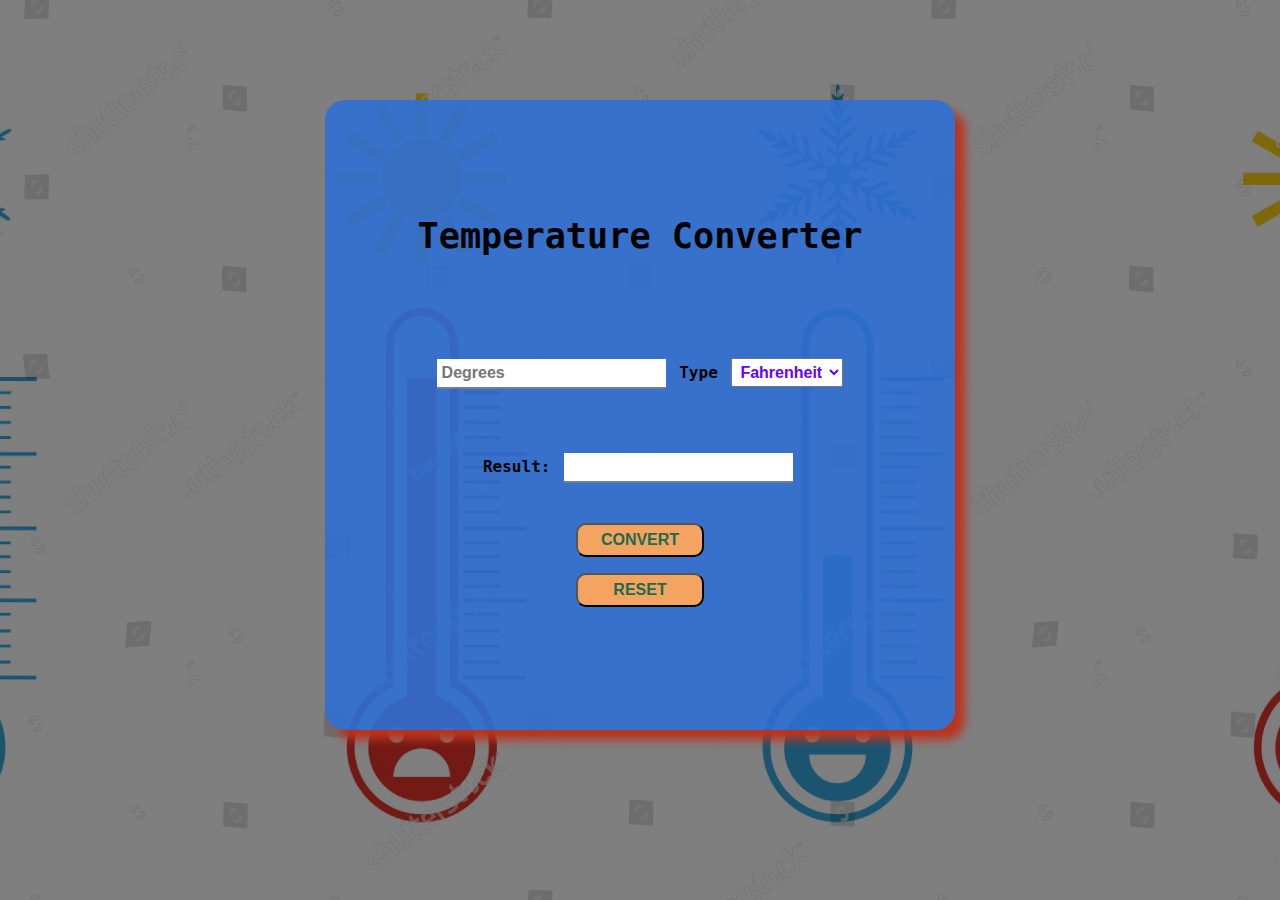
<file: Task 3/index.html>
<!DOCTYPE html>
<html lang="en">
<head>
    <meta charset="UTF-8">
    <meta http-equiv="X-UA-Compatible" content="IE=edge">
    <meta name="viewport" content="width=device-width, initial-scale=1.0">
    <link rel="stylesheet" href="style.css">
    <title>Temperature Converter</title>
</head>
<body>
    <div class="container">
        <div class="box">
            <p class="head">Temperature Converter</p>
            <div class="inp">
                <input type="number" id="num" placeholder="Degrees">
                <label>Type</label>
                <select id="type">
                    <option value="Fahrenheit">Fahrenheit</option>
                    <option value="Celsius">Celsius</option>
                </select>
            </div>
            <div class="oup">
                <label>Result: </label>
                <input type="text" id="num1">
            </div>
              <div class="buttons">
                <div class="bt">
                    <button class="btn" onclick="covt()">CONVERT</button>
                </div>
                <div class="bt1">
                    <button class="btn" onclick="refresh()">RESET</button>
                </div>
              </div>
        </div>
    </div>
    <script src="script1.js"></script>
</body>
</html>
</file>
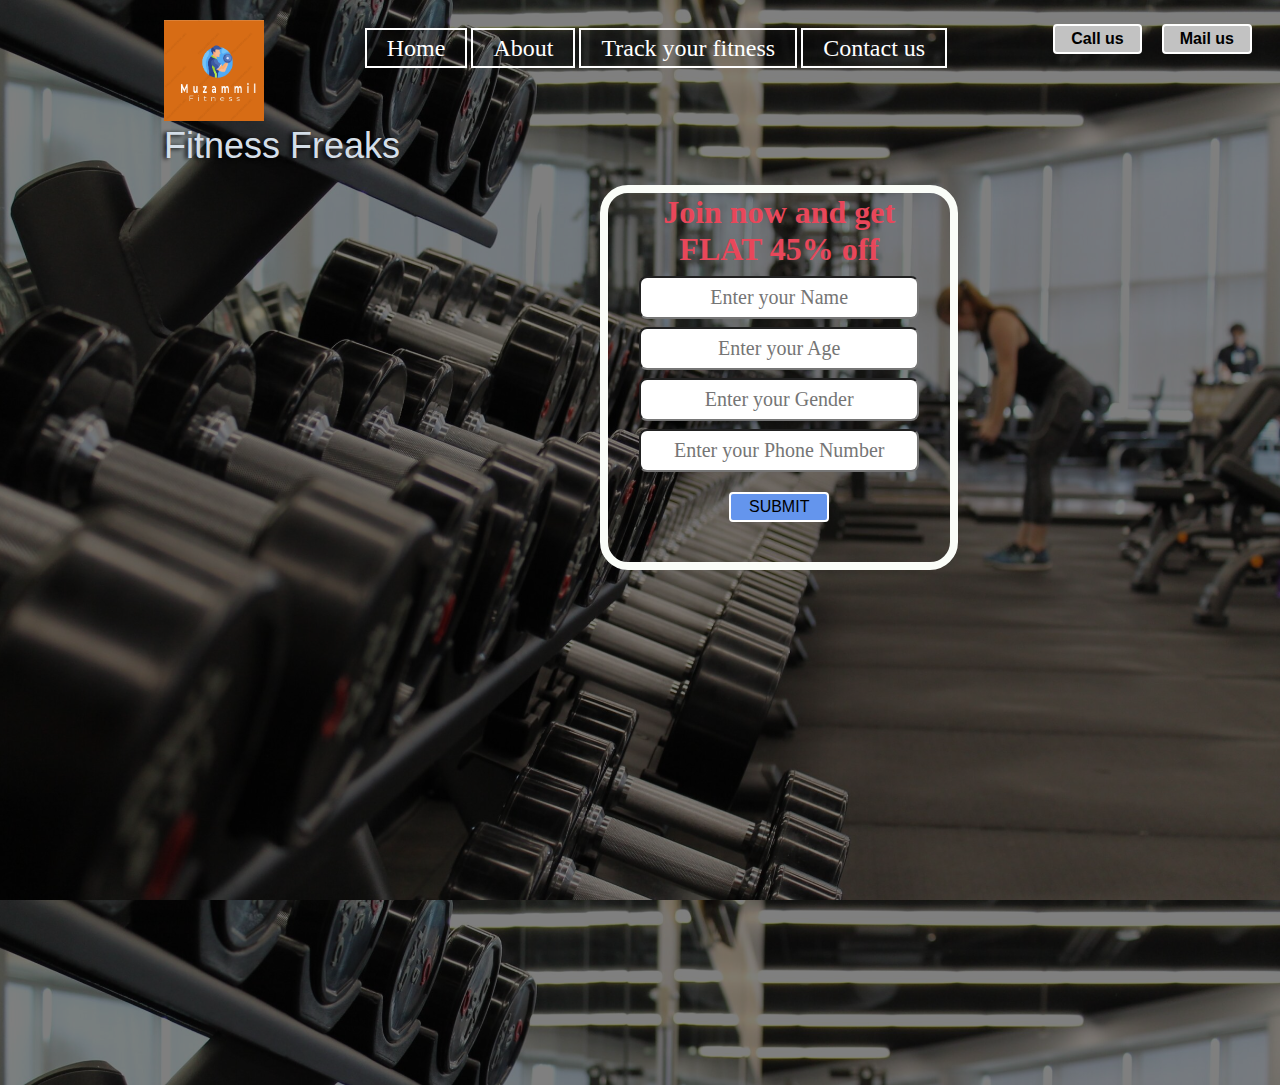
<file: Task 1/ind.html>
<!DOCTYPE html>
<html lang="en">
<head>
    <meta charset="UTF-8">
    <meta http-equiv="X-UA-Compatible" content="IE-edge">
    <meta name="viewport" content="width=device-width, initial-scale=1.0">
   <title>Fitness Freaks</title>
</head>
<link rel="stylesheet" href="style.css">
<body>
    <header class="header">
        <div class="left">
            <img src="gym_logo.png" alt="">
            <div>Fitness Freaks</div>
            </div>
            <div class="mid">
                <ul class="navbar">
                    <li><a href="">Home</a></li>
                    <li><a href="">About</a></li>
                    <li><a href="">Track your fitness</a></li>
                    <li><a href="">Contact us</a></li>
                </ul>
            </div>
            <div class="right">
                <button class="btn"><b>Call us</b></button>
                <button class="btn"><b>Mail us</b></button>
            </div>
    </header>
    <div class="container">
        <h1 style="color:rgb(232, 71, 90); text-align:center; font-family:'Baloo 2',cursive;">
        Join now and get FLAT 45% off</h1>
                   <form action="noaction.php">
                     <div class="form-group">
                        <input type="text" name="" placeholder="Enter your Name">
                        <div class="form-group">
                            <input type="text" name="" placeholder="Enter your Age">
                            <div class="form-group">
                                <input type="text" name="" placeholder="Enter your Gender">
                                <div class="form-group">
                                    <input type="text" name="" placeholder="Enter your Phone Number">
                     </div>
                     <button class="btn" onclick="sub()">SUBMIT</button>
                   </form>
    </div>
    <script src="main.js"></script>
</body>
</html>
</file>
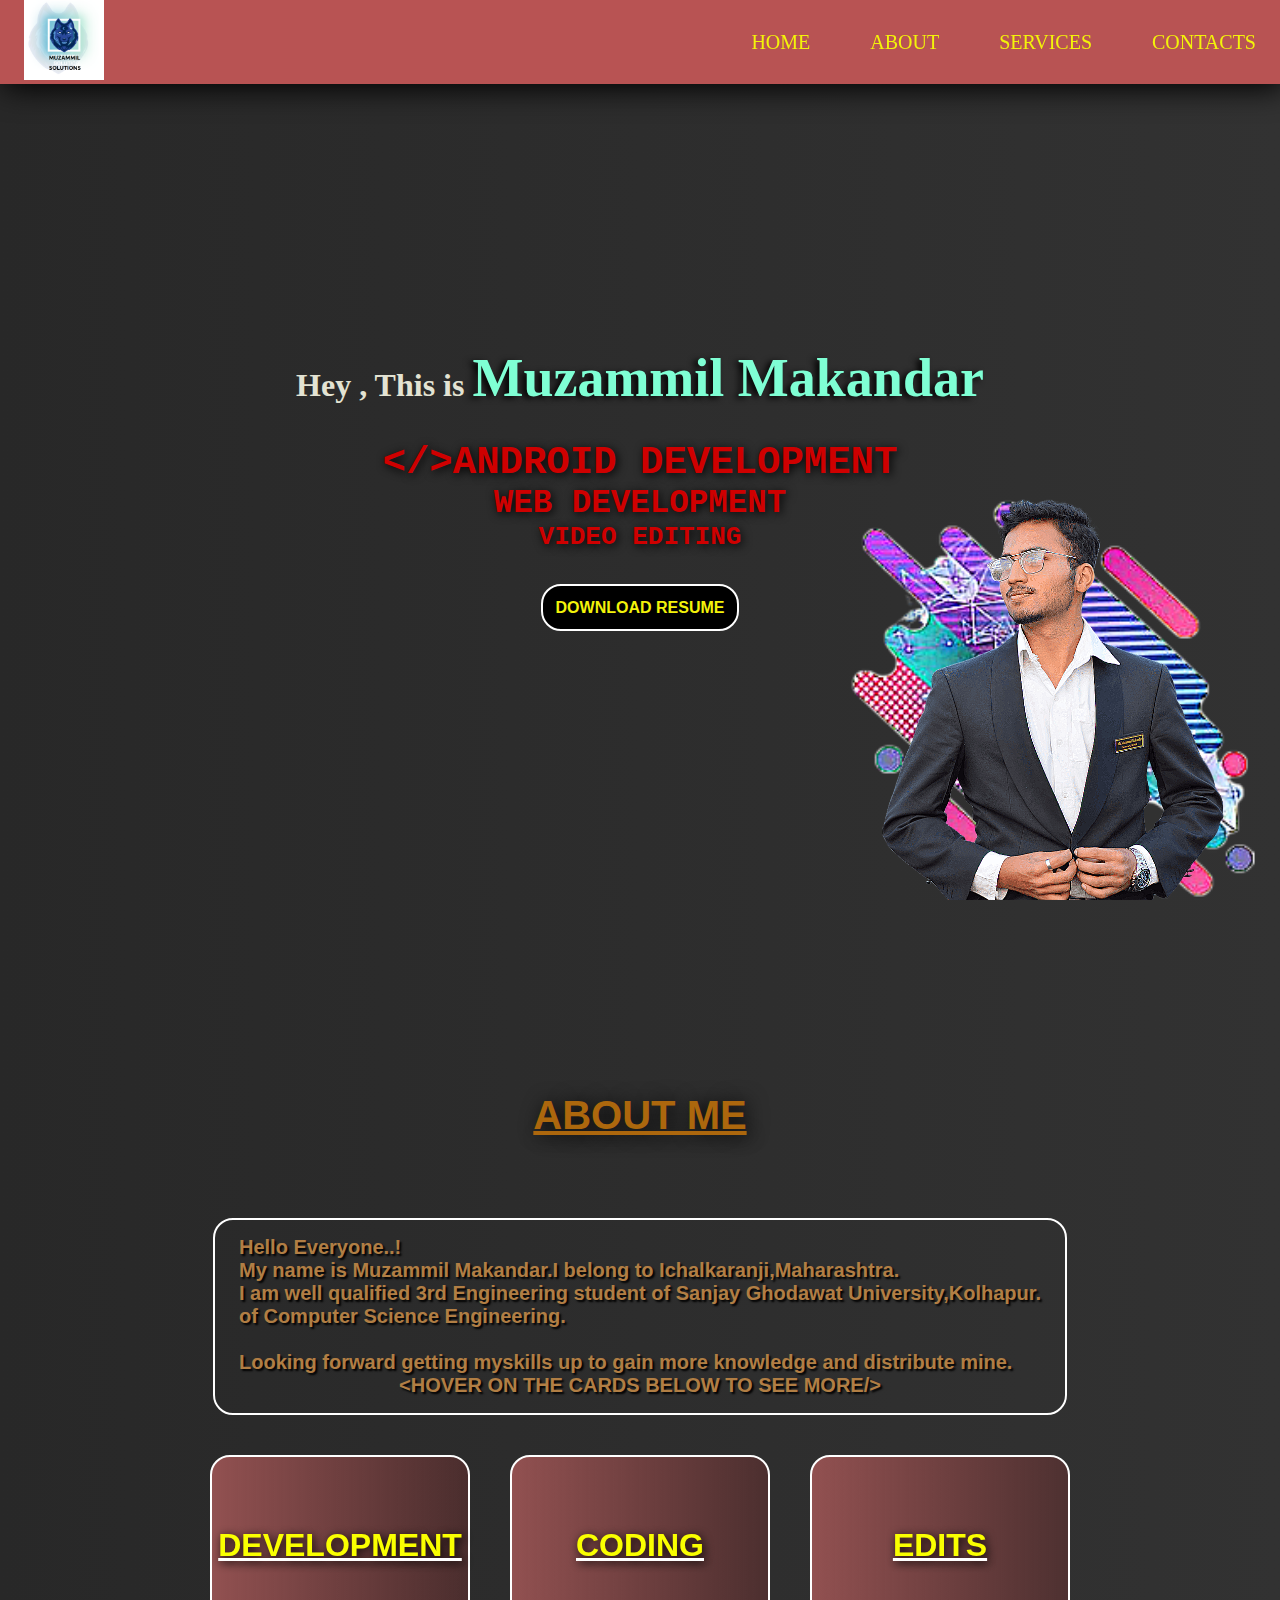
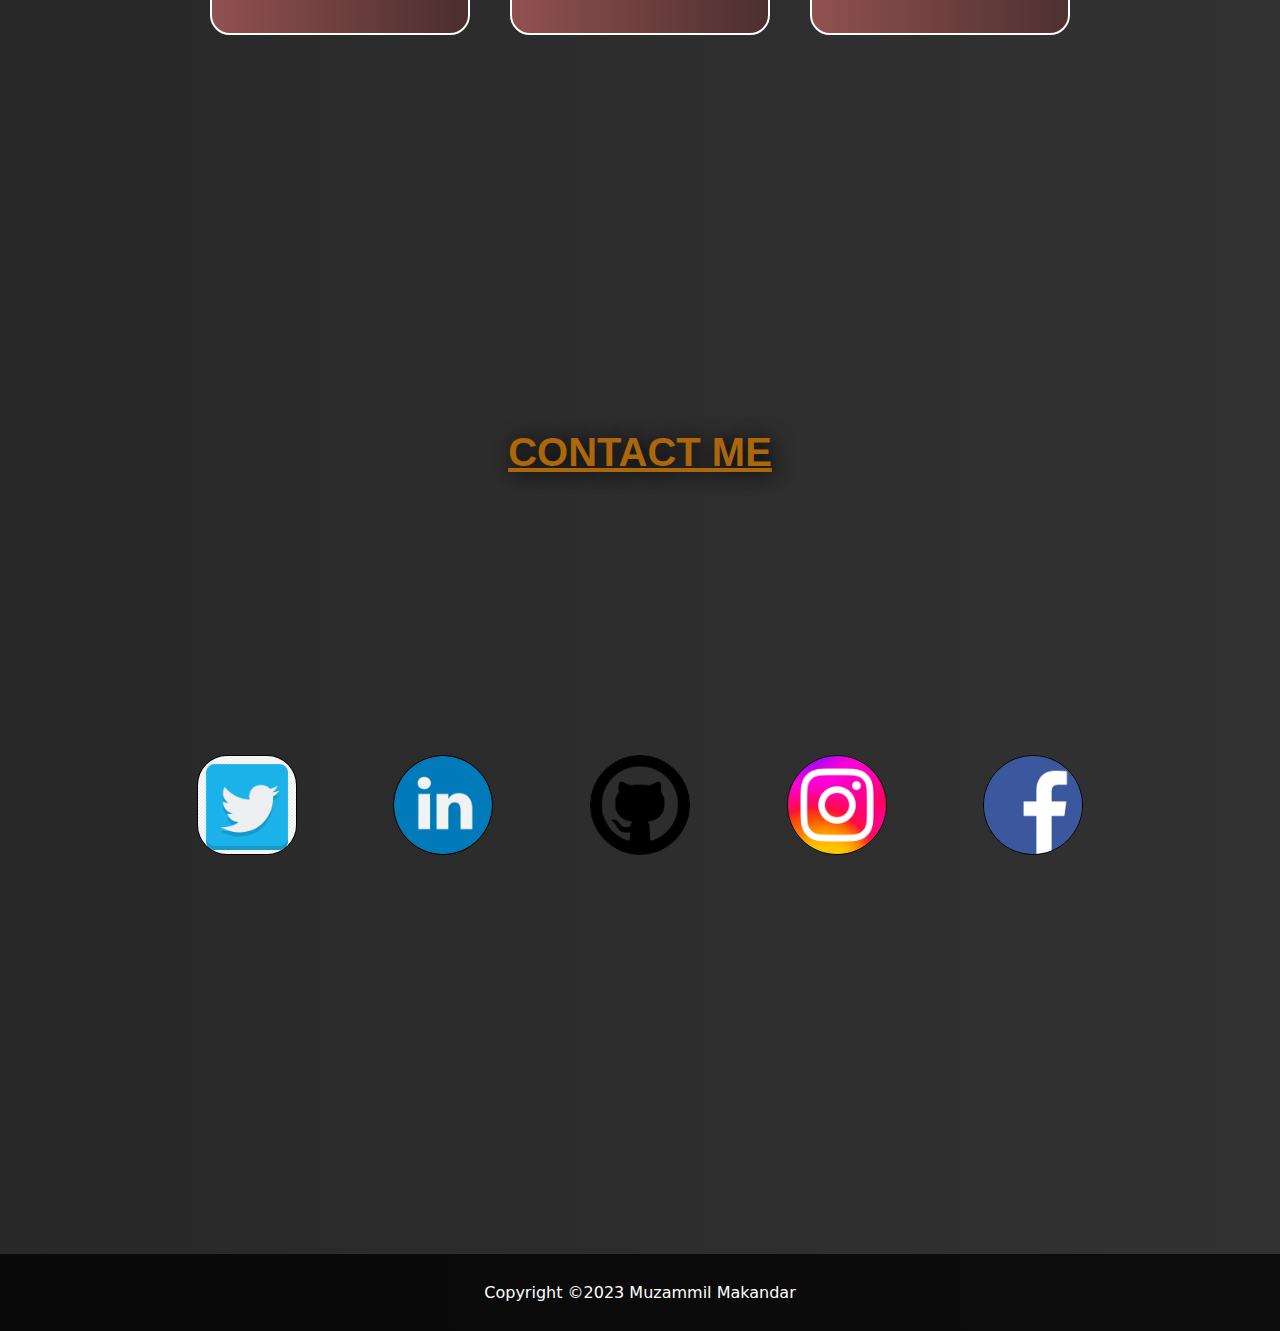
<file: Task 2/newspf.html>
<!DOCTYPE html>
<html lang="en">
<head>
    <meta charset="UTF-8">
    <meta http-equiv="X-UA-Compatible" content="IE=edge">
    <meta name="viewport" content="width=device-width, initial-scale=1.0">
    <link rel="stylesheet" media="screen and (max-width:480px)" href="style1.css">
    <link rel="stylesheet"  href="style1.css">
    <link rel="shortcut icon" type="image/x-icon" href="my_logo.jpg">
    <title>Muzammil Solution</title>

</head>
<body>
    <header>
        <nav>
            <nav class="navbar">
                <a href="#" class="branding"><img src="my_logo.png" alt=""></a>
                <ul class="menu">
                    <li class="item">
                        <a href="#home" class="link">HOME</a>
                    </li>
                    <li class="item">
                        <a href="#about" class="link">ABOUT</a>
                    </li>
                    <li class="item">
                        <a href="#services" class="link">SERVICES</a>
                    </li>
                    <li class="item">
                        <a href="#contact" class="link">CONTACTS</a>
                </ul>
                <div class="hamburger">
                    <span class="resto"></span>
                    <span class="resto"></span>
                    <span class="resto"></span>
                    <span class="resto"></span>
                </div>
            </nav>
        </nav>
    </header>

    <section id="home">
        <div class="container">
            <div class="textrow">
                <div class="text">
                    <h1>Hey , This is <span> Muzammil Makandar</span></h1>

                </div>
                <p class="Solution">&lt;/>ANDROID DEVELOPMENT</p>
                <P class="SolutionP">WEB DEVELOPMENT</P>
                <P class="SolutionPa">VIDEO EDITING</P>
                <div class="resume">
                    <a href="https://drive.google.com/file/d/19eMOZ5yrzg0dmcA_BJKt60JybQbykCgN/view?usp=sharing" target="_blank" class="res">
                        <p>DOWNLOAD RESUME</p>
                    </a>
                </div>
                <div class="images">
                    <img src="stile.png" class="shape">
                    <img src="myself.png" class="boyz">
                </div>
            </div>
        </div>
    </section>
    <section id="about">
        <div class="container1">
            <h1 class="head">ABOUT ME</h1>
            <h1 class="me">Hello Everyone..!<br> My name is Muzammil Makandar.I belong to Ichalkaranji,Maharashtra.<br>I am well qualified 3rd Engineering student of Sanjay Ghodawat University,Kolhapur.<br>of Computer Science Engineering.
                <br><br>Looking forward getting myskills up to gain more knowledge and distribute mine.  
            <p class="extra">&lt;HOVER ON THE CARDS BELOW TO SEE MORE/&gt;</p>
            <p class="padding-top:350px"></p>

            </h1>
            <section id="services">
            <div class="box">
                <div class="flip-card" tabindex="0">
                    <div class="flip-card-inner">
                        <div class="flip-card-front">
                            <h1>DEVELOPMENT</h1>
                        </div>
                        <div class="flip-card-back">
                            <ul>
                                <li>HTML</li>
                                <li>CSS</li>
                                <li>JAVASCRIPT</li>
                                <li>BOOTSTRAP</li>
                                <li>REACT JS</li>
                                <li>ANGULAR JS</li>
                                <li>PHP</li>
                            </ul>
                        </div>
                    </div>
                </div>
                <div class="flip-card" tabindex="0">
                    <div class="flip-card-inner">
                        <div class="flip-card-front">
                            <h1>CODING</h1>
                        </div>
                        <div class="flip-card-back">
                            <ul>
                                <li>C</li>
                                <li>C++</li>
                                <li>JAVA</li>
                                <li>SQL</li>
                                <li>R</li>
                            </ul>
                        </div>
                    </div>
                </div>
                <div class="flip-card" tabindex="0">
                    <div class="flip-card-inner">
                        <div class="flip-card-front">
                            <h1>EDITS</h1>
                        </div>
                        <div class="flip-card-back">
                            <ul>
                                <li>IMAGE UDATION</li>
                                <li>PHOTOSHOP</li>
                                <li>PRIEMERE PRO</li>
                                <li>AFTER EFFECTS</li>
                                <li>VIDEO EDIT</li>
                            </ul>
                        </div> 
                    </div>
                </div>
            </section>
            </section>
            <section id="contact">
                <div class="container4">
                    <h1 class="head">CONTACT ME</h1>
                    <div class="box2">
                        <div class="logos" id="twitter"><a href="https://twitter.com/MuzammilMakandar4?s=09" 
                            target="_blank"> <img src="twitter_logo.png" alt=""></a></div>
                    
                    <div class="logos" id="linkedin"><a href="https://www.linkedin.com/in/muzammil-makandar-15547523a" target="_blank"> 
                        <img src="linkedin_logo.png" alt=""></a></div>
                
                <div class="logos" id="github"><a href="https://github.com/muzammil2406" target="_blank"> 
                    <img src="github_logo.png"  alt=""></a></div>
            
            <div class="logos" id="insta"><a href="https://instagram.com/the__muzzu?igshid=YmMyMTA2M2Y=" target="_blank"> 
                <img src="insta_logo.png"  alt=""></a></div>
        
        <div class="logos" id="facebook"><a href="https://www.facebook.com/muzammil.makandar.54?mibextid=ZbWKwL" target="_blank"> 
            <img src="fb_logo.png"  alt=""></a></div>
    
                </div>
            </section>
            <footer class="ftr">
                <p>Copyright &copy;2023 Muzammil Makandar</p>
            </footer>
            <script src="newpf.js"></script>
</body>
</html>
</file>
<file: Task 3/style.css>
*{
    box-sizing: border-box;
    padding: 0;
    margin: 0;
}
body{
    background-color: rgb(219, 228, 236);
    background-image: linear-gradient(rgba(0,0,0,0.5),rgba(0,0,0,0.5)), url(temp.jpg);
    height: 100vh;
    background-size: contain;
    background-position: center;
}

.container{
    display: flex;
    align-items: center;
    justify-content: center;
    font-family: monospace;
    font-size: 20px;
}

.box{
    background-color: rgba(47, 111, 212, 0.898);
    border-radius: 20px;
    box-shadow: 10px 10px 10px rgb(187, 52, 31);
    height: 70vh;
    width: 70vh;
    display: flex;
    align-items: center;
    justify-content: center;
    flex-direction: column;
    padding: 20px;
    margin: 5em;
}

.head{
    font-family: monospace;
    font-weight: bold;
    font-size: 2.2rem;
    padding-bottom: 2em;
}

select{
    padding: 4px;
    font-size: 16px;
    color: rgb(102, 0, 255);
    font-weight: bold;
    margin: 4px;
}

#num,#num1{
    padding: 5px;
    font-size: 16px;
    font-weight: bold;
    margin: 4px;
    color: blue;
    border: none;
    border-bottom: 2px solid slategray;
}

.oup,.inp{
    padding: 24px 4px;
    font-size: 16px;
    font-weight: bold;
    margin: 4px;
}

.btn{
    width: 8em;
    padding: 6px;
    margin: 8px;
    background-color: sandybrown;
    color: rgb(32, 105, 81);
    border-radius: 10px;
    font-size: 16px;
    font-weight: bold;
    cursor: pointer;
}

.btn:hover{
    background-color: rgb(89, 65, 243);
    transition-duration: 0.3s;
}

.button{
    display: flex;
}
</file>
<file: Task 1/style.css>
*{
    box-sizing: border-box;
    padding: 0;
    margin: 0;
}
body{
    background-color: rgb(201, 212, 222);
    background-image: linear-gradient(rgba(0,0,0,0.5),rgba(0,0,0,0.5)), url(gym_bg.jpg);
    height: 100vh;
    background-size: cover;
    background-position: center;
    
}
html{
    height: 100%
}
.left{
    display: inline-block;
    position: absolute;
    left: 164px;
    top: 20px;
    color: rgb(212, 222, 232);
}
.left img{
    width: 100px; 
}
.left div{
    font-size: 4vmin;
    font-family: 'Gill Sans', 'Gill Sans MT', Calibri, 'Trebuchet MS', sans-serif;
    font-weight: 80;
    text-shadow: -0.08em 0.03em 0.12em rgba(0, 0, 0, 0.9);
}
.mid{
    display: block;
    position: sticky;
    margin: 20px auto;
    width: 48%;
    color: rgb(30, 120, 200);
}
.right{
    display:inline-block ;
    position: absolute;
    right: 20px;
    top: 20px;
    color: burlywood;
}
.navbar{
    margin: -150px;
    float: right;
    list-style-type:none ;
    padding-right: 150px;
}
.navbar li {
    display: inline-block;
}
.navbar li a{
    text-decoration: none;
    color: #fff;
    padding: 5px 20px;
    border: 2px solid #fff;
    font-size: 1.5pc;
}

.navbar li a:hover,
.navbar li a.active{
    color: coral;
    text-decoration: overline;
}

.btn{
    margin: 4px 8px;
    color: rgb(0, 0, 0);
    background-color: rgb(194,194,194);
    border: 2px solid white;
    border-radius: 4px;
    transition: 0.6s ease;
    padding: 4px 16px;
    font-size: 16px;
    cursor: pointer;
}
.btn:hover{
    background-color: rgb(99,99,99);
}
.container{
    border: 8px solid rgb(250, 253, 248);
    margin: 185px 600px;
    padding: 1px 20px 20px 20px;
    width: 28%;
    border-radius: 28px;
}
.form-group input{
    text-align: center;
    display: block;
    width: 280px;
    padding: 8px;
    border: 2px solid block;
    margin: 8px auto;
    font-size: 20px;
    border-radius: 8px;
    font-family: 'Baloo 2',cursive;
}
.container button{
    margin: 20px auto;
    display: block;
    width: 100px;
    background-color: cornflowerblue;
}
</file>
<file: Task 2/style1.css>
*{
    margin: 0;
    padding: 0;
    box-sizing: border-box;
}

body{

    background: linear-gradient(to right,#282828,#505050);
    background-size: contain;
    margin: 0;
    padding: 0;
    height: 100%;
    scroll-behavior: smooth;
    background-size: 400% 400%;
    animation: gradient 5s ease infinite;
}
@keyframes gradient{
    0%{
        background-position: 0% 50%;
    }
    50%{
        background-position: 100% 50%;
    }
    100%{
        background-position: 0% 50%;
    }
}

header{
    background-color: rgb(184, 83, 83);
    position: -webkit-sticky;
    align-self: stretch;
    position: sticky;
    top: 0;
    z-index: 4;
    box-shadow: 4px 4px 30px black;
    ;
}
li{
    list-style: none;
}
a{
    color: rgb(243, 243, 10);
    text-decoration: none;
}

.navbar{
    min-height: 64px;
    display: flex;
    justify-content: space-between;
    align-items: center;
    padding: 0 24px;
    font-family: 20px;
}
.menu{
    display: flex;
    justify-content: space-between;
    align-items: center;
    gap: 60px;
    font-size: 20px;
}
.branding img{
    font-size: 2rem;
    height: 5rem;
    width: 5rem;
}
.link{
    transition: 0.7s ease;
}
.link:hover{
    color:rgb(207, 129, 41);
}
.hamburger{
    display: none;
    cursor: pointer;
}
.resto{
    display: block;
    width: 24px;
    height: 4px;
    margin: 6px auto;
    -webkit-transition: all 0.3s ease-in-out;
    transition: all 0.3s ease-in-out;
    background-color: wheat;
}
@media(max-width:768px) {
    .hamburger{
        display: block;
    }
    .hamburger .active .bar:nth-child(2)
    {
        opacity: 0;
    }
    .hamburger .active .bar:nth-child(1)
    {
        transform: translateY(10px) rotate(45deg);
    }
    .hamburger .active .bar:nth-child(3)
    {
        transform: translateY(-10px) rotate(-45deg);
    }
.menu{
    position: fixed;
    left: -100%;
    top: 70px;
    gap: 0;
    flex-direction: column;
    background-color: black;
    width: 100%;
    text-align: center;
    transition: 0.3s;
}
.item{
    margin: 16px 0px;
}
.menu .active{
    left: 0;
}
}
#home{
    min-height: 90vh;
    display: flex;
    align-items: center;
    justify-content: center;
}
.container{
    display: flex;
    justify-content: space-evenly;
    align-items: center;
}
.photo{
    padding: 32px;
}
.images{
    width: 20%;
    height: 50%;
    position: absolute;
    bottom: 0;
    right: 100px;
}
.images img{
    height: 90%;
    position: absolute;
    left: 50%;
    bottom: 0;
    transform: translateX(-50%);
    transition: bottom 1s, left 1s;
}
.images:hover .shape{
    bottom: 40px;
}
.images:hover .boyz{
    left: 45%;
}
h1{
    color: rgb(227, 227, 211);
    font-family: cursive;
    margin: 1em;
}
.text{
    text-align: left;
    color: rgb(255,255,255);
}
.resume{
    background-color: black;
    font-size: 1em;
    padding: 0.8em;
    margin: 2em;
    font-family: 'Trebuchet MS', 'Lucida Sans Unicode', 'Lucida Grande', 'Lucida Sans', Arial, sans-serif;
    border-radius: 20px;
    border: 2px solid white;
    font-weight: bold;
}
.res:hover{
    color: rgb(255,255,53);
    transition-duration: 0.6s;
    background-color: slateblue;
}
div span{
    font-size: 6vh;
    font-family: cursive;
    color: aquamarine;
    font-weight: bold;
    text-shadow: -0.08em 0.03em 0.12em rgba(0, 0, 0, 0.9);
}
.text span:not(:first-child){
    margin-left: -0.23em;
}
.textrow{
    display: flex;
    flex-direction: column;
    align-items: center;
    justify-content: center;
    text-align: left;
}
.Solution{
    font-family: monospace;
    font-weight: bold;
    color: rgb(207, 0, 0);
    text-shadow: 2px 2px 10px rgb(0,0,0);
    font-size: 3em;
    text-align: center;
}
.SolutionP{
    font-family: monospace;
    font-weight: bold;
    color: rgb(207, 0, 0);
    text-shadow: 2px 2px 10px rgb(0,0,0);
    font-size: 2.5em;
    text-align: center;
}
.SolutionPa{
    font-family: monospace;
    font-weight: bold;
    color: rgb(207, 0, 0);
    text-shadow: 2px 2px 10px rgb(0,0,0);
    font-size: 2em;
    text-align: center;
}
.container1{
   display: flex;
   justify-content: center;
   align-items: center;
   margin-top: 100px 100px;
   flex-direction: column;
   flex-wrap: wrap;
   min-height: 100vh;
}
.head{
    text-align: center;
    font-size: 40px;
    font-family: 'Gill Sans', 'Gill Sans MT', Calibri, 'Trebuchet MS', sans-serif;
    text-decoration: underline;
    color: rgb(172, 103, 13);
    text-shadow: 4px 2px 20px rgb(0,0,0);
    padding: 20px;
}
.me{
    font-family: 'Segoe UI', Tahoma, Geneva, Verdana, sans-serif;
    font-size: 20px;
    padding: 16px 24px;
    color: rgb(177, 126, 68);
    text-shadow: 2px 2px 2px black;
    align-items: center;
    margin: 20px 28px;
    border: 2px solid rgb(255,255,255);
    border-radius: 20px;
    display: flex;
    align-items: center;
    text-align: left;
    justify-content: center;
    flex-direction: column;
}
.box{
    display: flex;
    flex-wrap: wrap;
    width: 100%;
    justify-content: space-evenly;
    align-items: center;
}
.flip-card{
    width: 300px;
    height: 220px;
    perspective: 1000px;
    padding: 20px;
}
.flip-card-inner{
    position: relative;
    width: 100%;
    height: 100%;
    text-align: center;
    transition: transform 0.6s;
    transform-style: preserve-3d;
}
.flip-card:focus{
    outline: 0;
}
.flip-card:hover .flip-card-inner, 
.flip-card:focus .flip-card-inner{
       transform: rotateY(180deg);
}
.flip-card-front,
.flip-card-back{
    position: absolute;
    width: 100%;
    height: 100%;
    backface-visibility: hidden;
}
.flip-card-front{
    background: linear-gradient(to left,#8b333354,#925151);
    color: black;
    z-index: 2;
    display: flex;
    justify-content: center;
    align-items: center;
    border-radius: 20px;
    border: 2px solid white;
}
.flip-card-back{
    background: linear-gradient(to right,#28282855,#f72a2a);
    color: white;
    transform: rotateY(180deg);
    z-index: 1;
    display: flex;
    justify-content: center;
    align-items: center;
    border-radius: 20px;
    border: 2px solid white;
}
.flip-card-front h1{
    display: flex;
    text-decoration: underline rgb(255,255,255);
    font-weight: bold;
    color: rgb(250,255,0);
    text-shadow: 2px 2px 10px rgb(0,0,0);
    font-family: 'Segoe UI', Tahoma, Geneva, Verdana, sans-serif;
}

.container4{
    margin: 5em;
    min-height: 100vh;
    display: flex;
    justify-content: center;
    align-items: center;
    flex-direction: column;
    flex-wrap: wrap;
}
.box2{
    display: flex;
    flex-wrap: wrap;
    width: 100%;
    justify-content: space-evenly;
    align-items: center;
    padding: 20px;
    margin: 200px auto 200px auto;
}
.box .logos{
    height: 100px;
    width: 100px;
}
.logos img{
    height: 100px;
    width: 100px;
    border-radius: 100%;
    border: 1px solid black;
}
#twitter img{
    border-radius: 30%;
}
#twitter img:hover{
    border: 4px solid rgb(98,0,255);
    transition-duration: 0.5s;
    background-image: -webkit-gradient(linear,left bottom,left top,color-stop(0.33,rgb(204,0,255)),color-stop(0.67,rgb(128,0,233)));
    background-image: -moz-linear-gradient(center bottom,rgb(247,19,255)33%,rgb(38,0,206)67%);
}
#linkedin img:hover{
    border: 4px solid rgb(0,81,255);
    transition-duration: 0.5s;
    background-image: -webkit-gradient(linear,left bottom,left top,color-stop(0.33,rgb(226, 148, 245)),color-stop(0.67,rgb(128,0,233)));
    background-image: -moz-linear-gradient(center bottom,rgb(191,0,197)66%,rgb(47,0,255)67%);
}
#github img:hover{
    border: 4px solid rgb(114,114,114);
    transition-duration: 0.5s;
    background-image: -webkit-gradient(linear,left bottom,left top,color-stop(0.33,rgb(58,58,58)),color-stop(0.67,rgb(128,0,233)));
    background-image: -moz-linear-gradient(center bottom,rgb(247,19,255)33%,rgb(38,0,206)67%);
}
#insta img:hover{
    border: 4px solid rgb(98,0,255);
    transition-duration: 0.5s;
    background-image: -webkit-gradient(linear,left bottom,left top,color-stop(0.33,rgb(204,0,255)),color-stop(0.67,rgb(128,0,233)));
    background-image: -moz-linear-gradient(center bottom,rgb(247,19,255)33%,rgb(38,0,206)67%);
}
#facebook img:hover{
    border: 4px solid rgb(98,0,255);
    transition-duration: 0.5s;
    background-image: -webkit-gradient(linear,left bottom,left top,color-stop(0.33,rgb(204,0,255)),color-stop(0.67,rgb(128,0,233)));
    background-image: -moz-linear-gradient(center bottom,rgb(247,19,255)33%,rgb(38,0,206)67%);
}
.ftr{
    background-color: rgba(0, 0, 0, 0.75);
    min-height: 6vw;
    color: white;
    font-family: 'Times New Roman', Times, serif;
    display: flex;
    flex-wrap: wrap;
    align-items: center;
    justify-content: center;
    font-family: system-ui, -apple-system, BlinkMacSystemFont, 'Segoe UI', Roboto, Oxygen, Ubuntu, Cantarell, 'Open Sans', 'Helvetica Neue', sans-serif;
}
</file>
